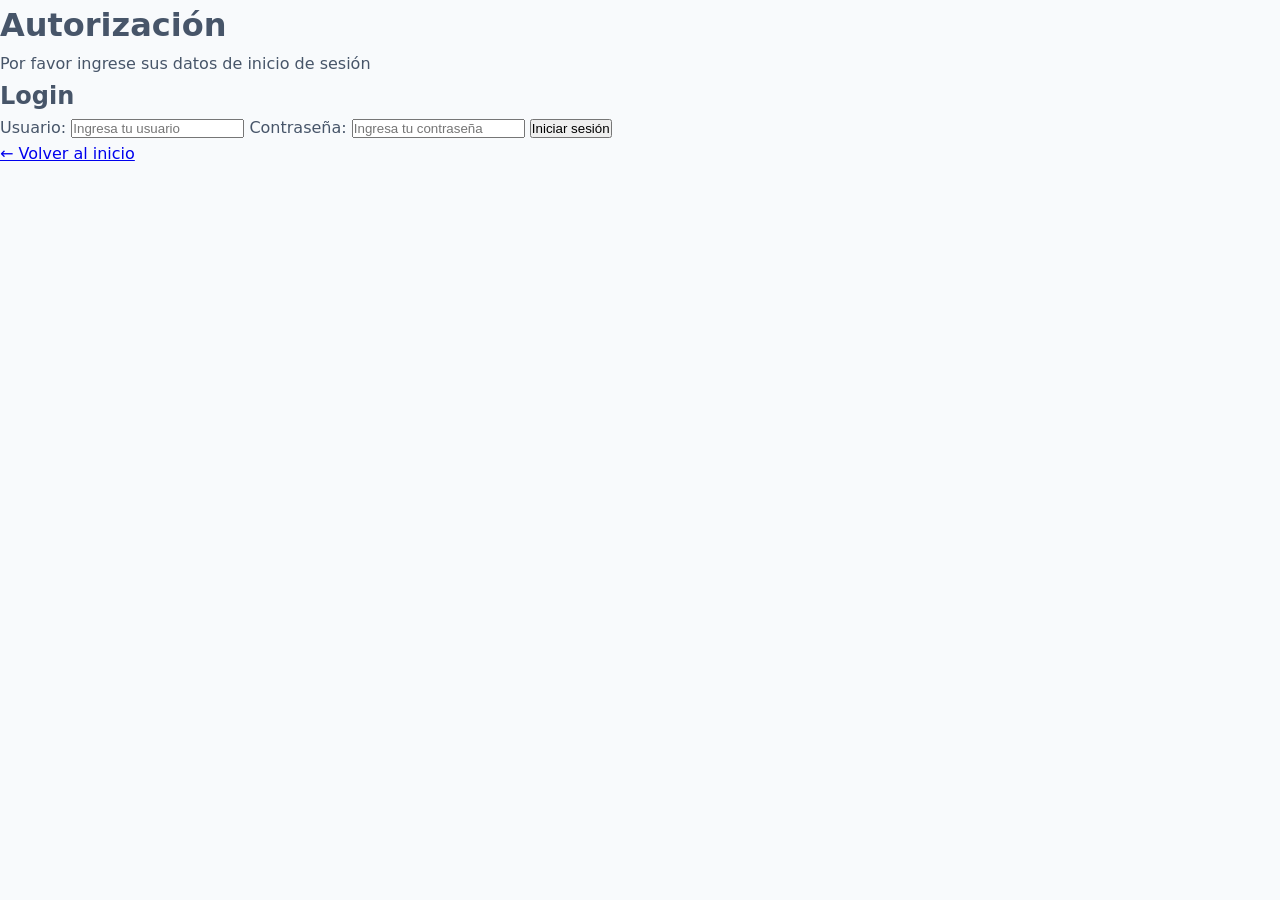
<file: posts/post1.html>
﻿<!DOCTYPE html>
<html lang="es">
<head>
    <meta charset="UTF-8">
    <title>Entrada 1</title>
    <link rel="stylesheet" href="../styles.css">
</head>
<body>
    <header>
        <h1>Autorización</h1>
    </header>

    <article>
        <p>Por favor ingrese sus datos de inicio de sesión</p>

        <!-- Simulación de login -->
        <section class="login-box">
            <h2>Login</h2>
            <form>
                <label for="username">Usuario:</label>
                <input type="text" id="username" name="username" placeholder="Ingresa tu usuario">

                <label for="password">Contraseña:</label>
                <input type="password" id="password" name="password" placeholder="Ingresa tu contraseña">

                <button type="submit">Iniciar sesión</button>
            </form>
        </section>
    </article>

    <footer>
        <a href="../index.html">← Volver al inicio</a>
    </footer>
</body>
</html>
</file>
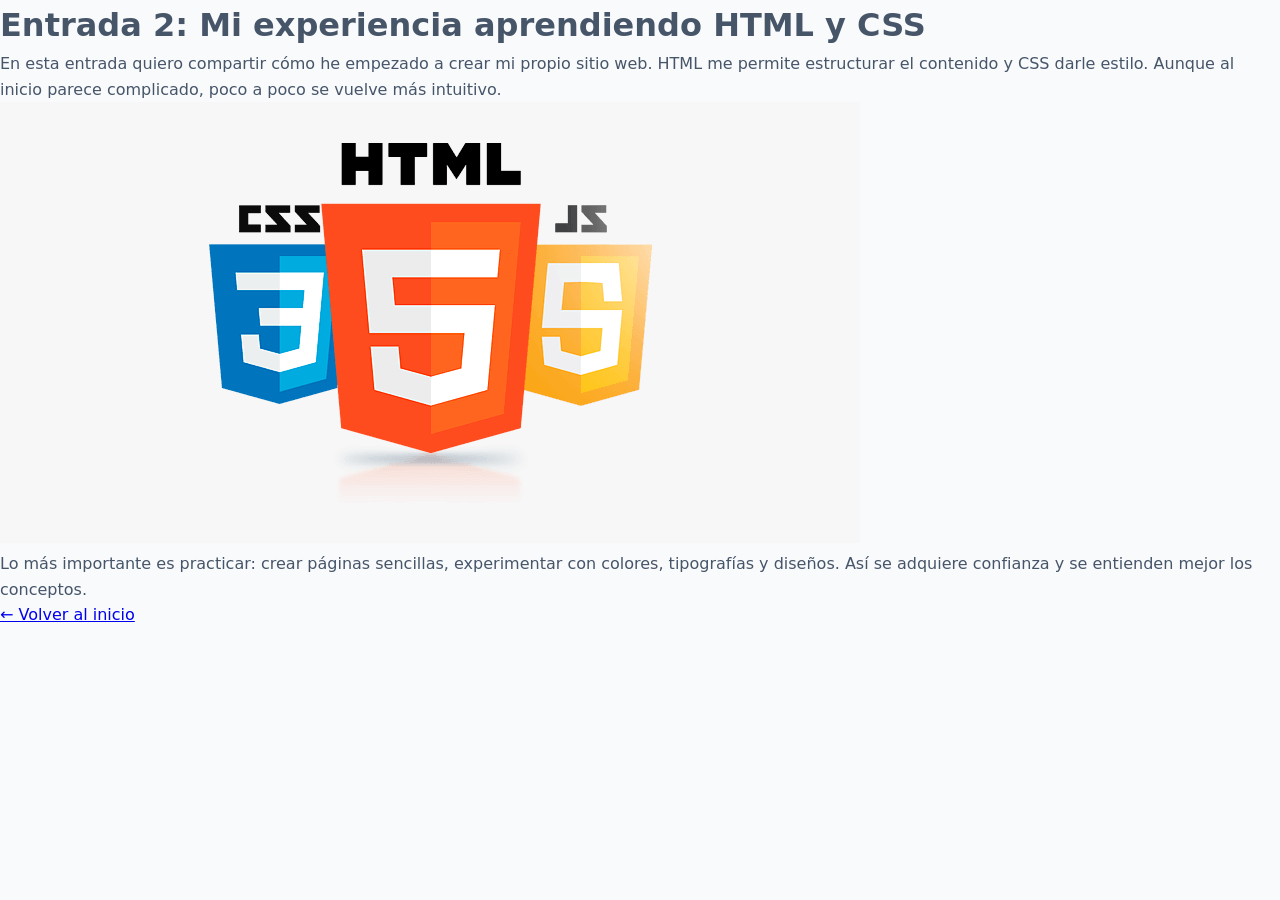
<file: posts/post2.html>
﻿<!DOCTYPE html>
<html lang="es">
<head>
  <meta charset="UTF-8">
  <title>Entrada 2 - Mi Blog</title>
  <link rel="stylesheet" href="../styles.css">
</head>
<body>
  <header>
    <h1>Entrada 2: Mi experiencia aprendiendo HTML y CSS</h1>
  </header>

  <article>
    <p>
      En esta entrada quiero compartir cómo he empezado a crear mi propio sitio web.
      HTML me permite estructurar el contenido y CSS darle estilo. Aunque al inicio
      parece complicado, poco a poco se vuelve más intuitivo.
    </p>

    <img src="../images/html-css.png" alt="Logo de HTML y CSS" class="post-image">

    <p>
      Lo más importante es practicar: crear páginas sencillas, experimentar con colores,
      tipografías y diseños. Así se adquiere confianza y se entienden mejor los conceptos.
    </p>
  </article>

  <footer>
    <a href="../index.html">← Volver al inicio</a>
  </footer>
</body>
</html>
</file>
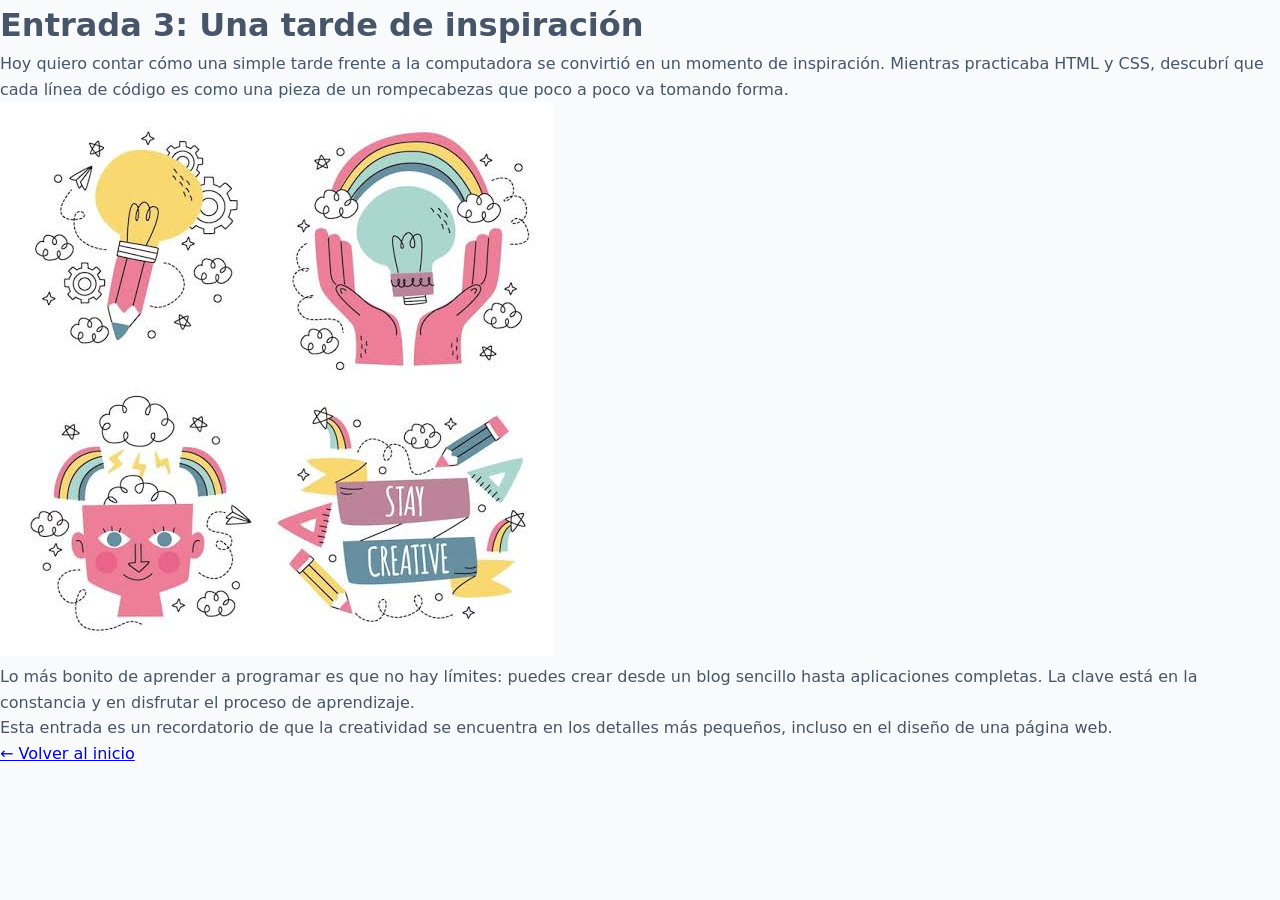
<file: posts/post3.html>
﻿<!DOCTYPE html>
<html lang="es">
<head>
  <meta charset="UTF-8">
  <title>Entrada 3 - Mi Blog</title>
  <link rel="stylesheet" href="../styles.css">
</head>
<body>
  <header>
    <h1>Entrada 3: Una tarde de inspiración</h1>
  </header>

  <article>
    <p>
      Hoy quiero contar cómo una simple tarde frente a la computadora se convirtió en un momento de inspiración.
      Mientras practicaba HTML y CSS, descubrí que cada línea de código es como una pieza de un rompecabezas que
      poco a poco va tomando forma.
    </p>

    <img src="../images/inspiracion.jpg" alt="Imagen de inspiración creativa" class="post-image">

    <p>
      Lo más bonito de aprender a programar es que no hay límites: puedes crear desde un blog sencillo hasta
      aplicaciones completas. La clave está en la constancia y en disfrutar el proceso de aprendizaje.
    </p>

    <p>
      Esta entrada es un recordatorio de que la creatividad se encuentra en los detalles más pequeños,
      incluso en el diseño de una página web.
    </p>
  </article>

  <footer>
    <a href="../index.html">← Volver al inicio</a>
  </footer>
</body>
</html>
</file>
<file: styles.css>
/* --- Variables Globales y Reseteo --- */
:root {
    --primary-color: #3b82f6;
    --dark-color: #1e293b;
    --light-color: #f8fafc;
    --text-color: #475569;
    --white: #ffffff;
    --max-width: 1100px;
    --transition: all 0.3s ease;
}

* {
    margin: 0;
    padding: 0;
    box-sizing: border-box;
}

body {
    font-family: 'Segoe UI', system-ui, -apple-system, sans-serif;
    line-height: 1.6;
    color: var(--text-color);
    background-color: var(--light-color);
    display: flex;
    flex-direction: column;
    min-height: 100vh;
}

.container {
    width: 90%;
    max-width: var(--max-width);
    margin: 0 auto;
}

/* --- Cabecera / Navegación --- */
.main-header {
    background-color: var(--white);
    padding: 1.2rem 0;
    box-shadow: 0 2px 4px rgba(0, 0, 0, 0.05);
    position: sticky;
    top: 0;
    z-index: 100;
}

.header-flex {
    display: flex;
    justify-content: space-between;
    align-items: center;
}

.logo {
    font-size: 1.6rem;
    color: var(--dark-color);
}

.logo span {
    color: var(--primary-color);
}

.main-nav a {
    text-decoration: none;
    color: var(--text-color);
    margin-left: 1.5rem;
    font-weight: 500;
    transition: var(--transition);
}

.main-nav a:hover, .main-nav a.active {
    color: var(--primary-color);
}

/* --- Contenido de la Página Principal --- */
.blog-container {
    padding: 3rem 0;
    flex: 1;
}

.section-title {
    font-size: 1.8rem;
    color: var(--dark-color);
    margin-bottom: 2rem;
    text-align: center;
}

/* Rejilla de Tarjetas (CSS Grid) */
.posts-grid {
    display: grid;
    grid-template-columns: repeat(auto-fit, minmax(300px, 1fr));
    gap: 2.5rem;
}

.post-card {
    background-color: var(--white);
    border-radius: 12px;
    overflow: hidden;
    box-shadow: 0 4px 6px -1px rgba(0, 0, 0, 0.05);
    transition: var(--transition);
}

.post-card:hover {
    transform: translateY(-5px);
    box-shadow: 0 10px 15px -3px rgba(0, 0, 0, 0.1);
}

.post-img {
    width: 100%;
    height: 200px;
    object-fit: cover;
}

.post-content {
    padding: 1.5rem;
}

.post-category {
    font-size: 0.75rem;
    text-transform: uppercase;
    font-weight: 700;
    color: var(--primary-color);
    letter-spacing: 1px;
}

.post-title {
    font-size: 1.3rem;
    color: var(--dark-color);
    margin: 0.5rem 0;
}

.post-excerpt {
    font-size: 0.95rem;
    margin-bottom: 1.5rem;
}

.btn-read {
    display: inline-block;
    text-decoration: none;
    color: var(--primary-color);
    font-weight: 600;
    transition: var(--transition);
}

.btn-read:hover {
    letter-spacing: 0.5px;
}

/* --- Vista de Artículo Individual --- */
.single-post-container {
    padding: 3rem 0;
    max-width: 800px;
    flex: 1;
}

.single-title {
    font-size: 2.4rem;
    color: var(--dark-color);
    margin-top: 0.5rem;
    line-height: 1.2;
}

.post-meta {
    font-size: 0.9rem;
    color: #64748b;
    margin-bottom: 1.5rem;
}

.single-img {
    width: 100%;
    height: 380px;
    object-fit: cover;
    border-radius: 12px;
    margin-bottom: 2rem;
}

.single-content p {
    font-size: 1.1rem;
    margin-bottom: 1.5rem;
    color: #334155;
}

blockquote {
    border-left: 4px solid var(--primary-color);
    padding-left: 1.5rem;
    font-style: italic;
    font-size: 1.2rem;
    margin: 2rem 0;
    color: var(--dark-color);
}

.btn-back {
    display: inline-block;
    margin-top: 2rem;
    text-decoration: none;
    color: var(--dark-color);
    font-weight: 600;
    transition: var(--transition);
}

.btn-back:hover {
    color: var(--primary-color);
}

/* --- Pie de Página --- */
.main-footer {
    background-color: var(--dark-color);
    color: var(--white);
    text-align: center;
    padding: 1.5rem 0;
    font-size: 0.9rem;
    margin-top: auto;
}
</file>
